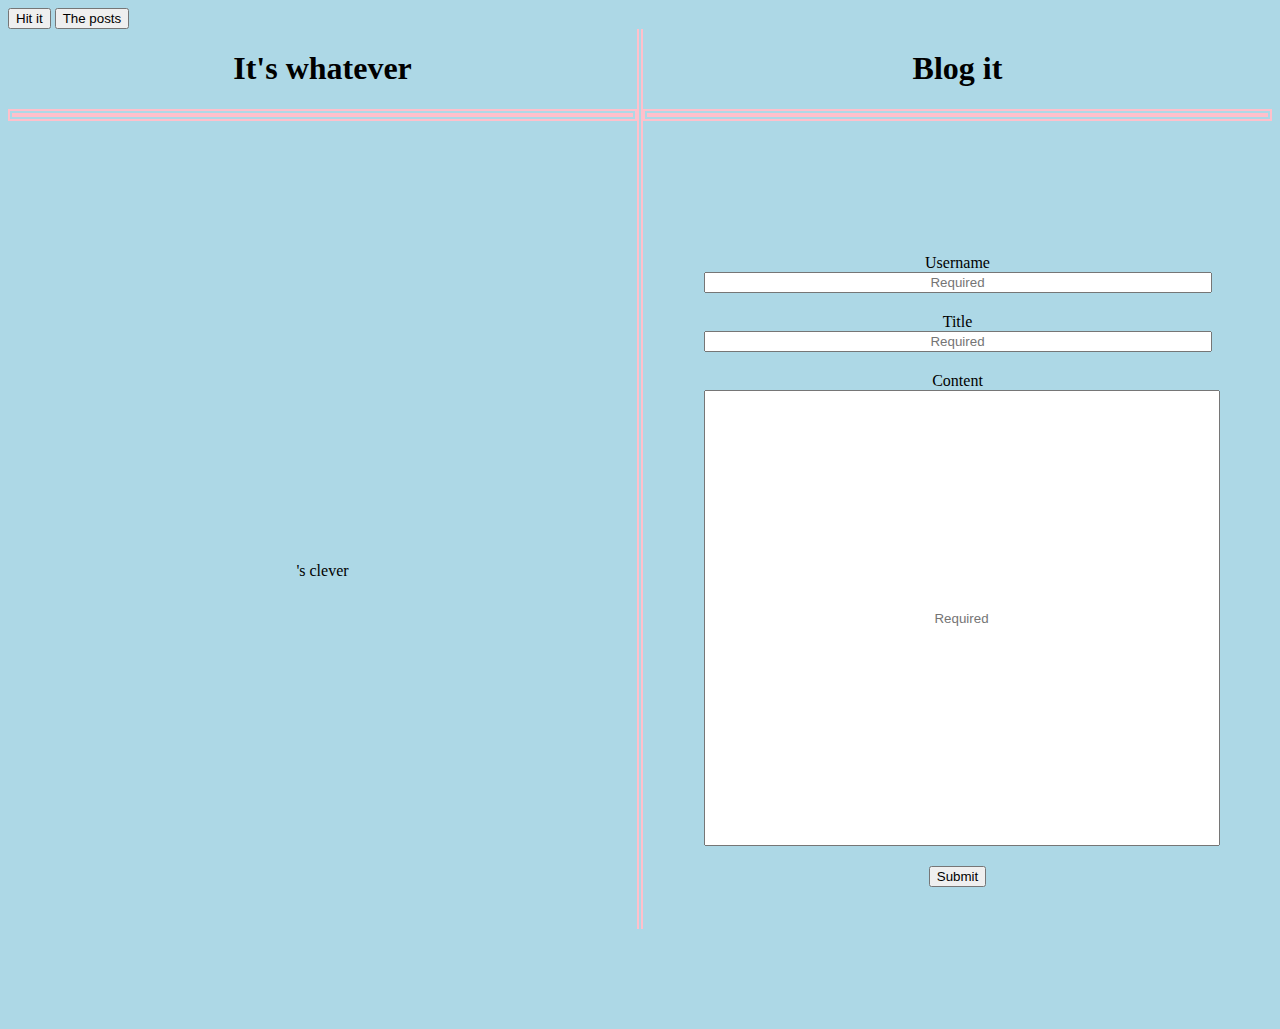
<file: index.html>
<!DOCTYPE html>
<html lang="en">

<head>
    <meta charset="UTF-8">
    <meta name="viewport" content="width=device-width, initial-scale=1.0">
    <link rel="stylesheet" href="./assets/css/style.css">
    <title>My Blog</title>
</head>

<body>
    <button id="change-color-btn">Hit it</button>
    <button onclick="nextPage()">The posts</button>
    <main>
        <div class="container">
        </div>
        
        <div class="left-half">
            <h1>It's whatever</h1>
            <div class="hline"></div>
            <section id="front-page-image">
                <div id="blog-image">'s clever</div>
            </section>
        </div>
        <div class="vline"></div>
        <div class="right-half">
            <h1>Blog it</h1>
            <section>
                <div class="hline"></div>
                <!-- Form which will send a GET request to the current URL -->
                <div id=form-div>
                    <form id="myForm">
                        <label>
                            Username
                            <input name="submitted-username" autocomplete="username" id="user-name" placeholder="Required" />
                        </label>
                        <label>
                            Title
                            <input type="text" name="submitted-title" autocomplete="title" id="title" placeholder="Required"/>
                        </label>
                        <label>
                            Content
                           <input type="text" name="submitted-content" autocomplete="content" id="content"  placeholder="Required"/>
                        </label> <button id="submit">Submit</button>
                    </form>
                </div>
            </section>
        </div>
        </div>

        </form>
        </section>
        </div>
    </main>

    <script src="./assets/js/form.js"></script>
    <script src="./assets/js/logic.js"></script>
</body>

</html>
</file>
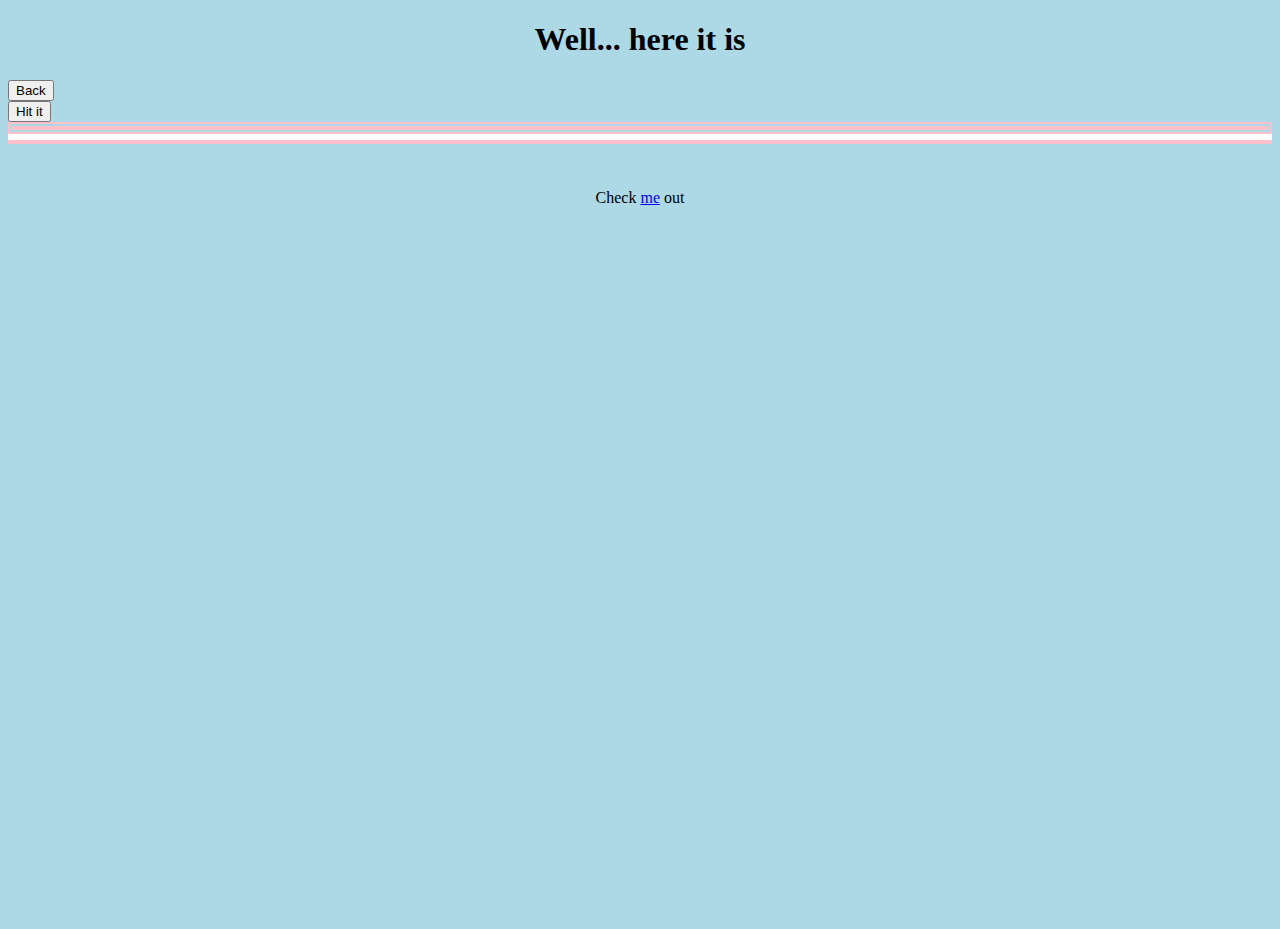
<file: blog.html>
<!DOCTYPE html>
<html lang="en">

<head>
    <meta charset="UTF-8">
    <meta name="viewport" content="width=device-width, initial-scale=1.0">
    <!-- <link rel="stylesheet" href="./assets/css/blog.css"> -->
    <link rel="stylesheet" href="./assets/css/blog.css">
    <title>Blog List</title>
</head>

<body> 
    <header>
        <h1>Well... here it is</h1>
      
    </header>
     <a href="./index.html"><button id=""backBtn>Back</button></a>
        <button id="change-color-btn">Hit it</button>
    <div class="hline"></div>
  
    <div>
       
    </div>
    <div id="blogContainer"></div>
    <!--  -->
    
  <footer>
    <p>Check <a href="https://mmalcolmm.github.io/my-portfolio/">me</a> out</p>

  </footer>
   <script src="./assets/js/blog.js"></script>
   <script src="./assets/js/logic.js"></script>
</body>

</html>
</file>
<file: assets/css/style.css>
:root {
  --dark-background-color: black;
  --dark-text-color: pink;
  --light-background-color: lightblue;
  --light-text-color: black;
}

body {
  background-color: var(--light-background-color);
  color: var(--light-text-color);
}
body.dark-theme {
  background-color: var(--dark-background-color);
  color: var(--dark-text-color);
}

body.light-theme {
  background-color: var(--light-background-color);
  color: var(--light-text-color);
}

main {
  display: flex;
}

h1 {
  text-align: center;
}

.container {
  display: flex;
  justify-content: flex-end;

}

.left-half,
.right-half {
  flex: 1;
}
.hline {
  border: 6px double pink;
  
}
.vline {
  border-left: 6px double pink;
  height: 100vh;
}

.right-half input {
  width: 500px;
}

#blog-image {
  
}

#blog-image {
  display: flex;
  justify-content: center;
  align-items: center;
  text-align: center;
  min-height: 100vh;
}

#form-div {
  display: flex;
  justify-content: center;
  align-items: center;
  text-align: center;
  /* Center the content horizontally */
  min-height: 100vh;
  width: 100%;
}

label,
input {
  display: block;
}

label {
  margin-bottom: 20px;
}
#content {
  height: 50vh;;
  width:100% ;
}
::placeholder {
  text-align: center;
}
input {
  text-align: start;
}
</file>
<file: assets/css/blog.css>
:root {
    --dark-background-color: black;
    --dark-text-color: pink;
    --light-background-color: lightblue;
    --light-text-color: black;
  }
  
  body {
    background-color: var(--light-background-color);
    color: var(--light-text-color);
    min-height: 100vh;
    
  }
  body.dark-theme {
    background-color: var(--dark-background-color);
    color: var(--dark-text-color);
  }
  
  body.light-theme {
    background-color: var(--light-background-color);
    color: var(--light-text-color);
  }
  header {
    text-align: center;
  }
  #backBtn {
    text-align: left;
  }
  .hline {
    border: 6px double pink;
    
  }
  #change-color-btn{
   display: flex;
   justify-content: center;
  }
  #blogContainer{
    border: double 2px var(--dark-text-color)
  }
  div { 
    border: solid white;
  }
  footer {
    /* position: absolute; */
    bottom: 0;
    width: 100%;
    height: 2.5rem;  
    text-align: center;          
    margin-top: 5vh;
  }
  footer a{
    color: 
  }
</file>
